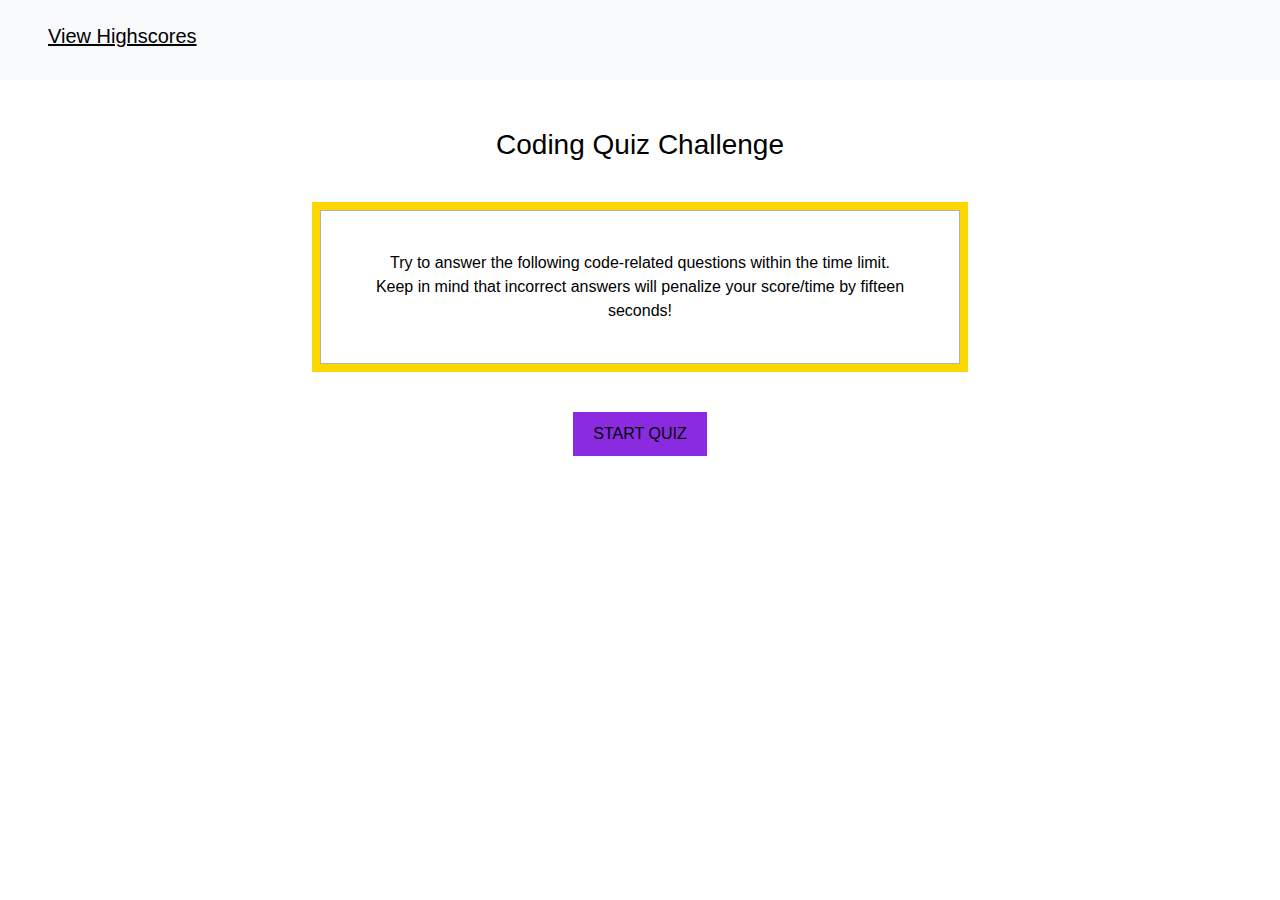
<file: index.html>
<html>
  <head>
    <title>Quiz</title>
    <meta charset="UTF-8" />
    <meta name="viewport" content="width=device-width, initial-scale=1" />
    <link
			rel="stylesheet"
			href="https://cdn.jsdelivr.net/npm/bootstrap@5.1.3/dist/css/bootstrap.min.css">
			
    <link rel="stylesheet" type="text/css" href="./assets/style.css" />

  </head>
  
  <body>
		<nav>
			<div class="navbar navbar-nav navbar-light bg-light">
				<div class="d-flex justify-content-between w-100 px-5 py-3">
					<a href="highscores.html" class="h5">View Highscores</a>
					<h5 id="timer"></h5>
				</div>
			</div>
		</nav>
		<section id="intro" class="text-center mt-5 d-block">
			<h3 class="mb-5">Coding Quiz Challenge</h3>
			<div class="intro-text-container">
				<p class="intro-text mb-5">
					Try to answer the following code-related questions within the time
					limit.<br />
					Keep in mind that incorrect answers will penalize your score/time by
					fifteen seconds!
				</p>
			</div>

			<button type="button" id="start">
				Start quiz
			</button>
		</section>
		<section id="game" class="text-center mt-5 d-none">
			<h3 id="question">question</h3>
			<div id="answers"></div>
			<hr />
			<h3 id="answer" class="font-italic"></h3>
		</section>
		<section id="end-game" class="text-center mt-5 d-none">
			<h3 id="end-message"></h3>
			<div id="end-score"></div>
			<hr />
			<h3 id="end-answers" class="font-italic"></h3>
			<hr />
			<h3>Save highscore</h3>
			<div class="form-group">
				<label for="initials">Initials</label>
				<input class="form-control w-25 mx-auto" type="text" id="initials" />
				<button class="btn btn-primary my-3" id="submit" type="button">
					Submit
				</button>
				<button class="btn btn-primary my-3" id="again" type="button">
					Play Again
				</button>
			</div>
		</section>
     
        
            
          
          
        
    
      
   
    <script src="assets/script.js"></script>
  </body>
</html>
</file>
<file: assets/style.css>
html,
body {
  background: white;
  color: black;
  margin: 0;
  padding: 0;
  font-family: 'Franklin Gothic Medium', 'Arial Narrow', Arial, sans-serif;
  text-align: center;
}

body {
  font-weight: 400;
}




button {
  font-family: 'Franklin Gothic Medium', 'Arial Narrow', Arial, sans-serif;
  display: grid;
  margin: 0 auto;
  border: none;
  background: blueviolet;
  padding: 10px 20px;
  text-transform: uppercase;
  box-shadow: white;
   
}



button:disabled {
  cursor: not-allowed;
}

h1 {
  font-size: 20px;
  text-align: center;
}

.intro-text {
  font-family: 'Franklin Gothic Medium', 'Arial Narrow', Arial, sans-serif;
  width: 50%;
  margin: 0 auto;
  border: 1px solid rgba(0,0,0,0.3);
  outline: gold solid 8px;
  
  background:white;
  padding: 40px;
  color: black;
  display: flex;
  align-items: center;
  
}
</file>
